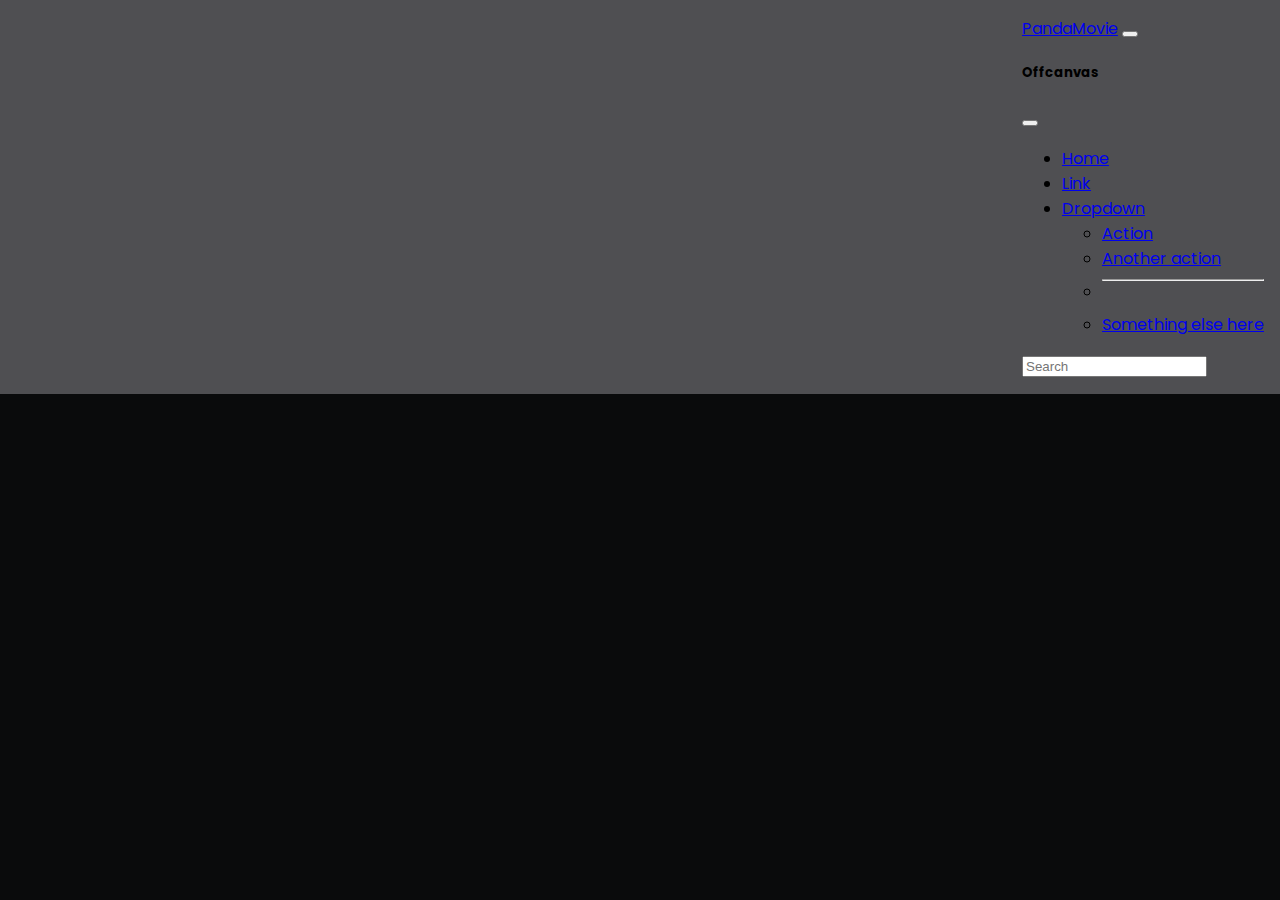
<file: index.html>
<!DOCTYPE html>
<html lang="en">
<head>
    <meta charset="UTF-8">
    <meta http-equiv="X-UA-Compatible" content="IE=edge">
    <meta name="viewport" content="width=device-width, initial-scale=1.0">
    <link href="https://cdn.jsdelivr.net/npm/bootstrap@5.0.1/dist/css/bootstrap.min.css" rel="stylesheet" integrity="sha384-+0n0xVW2eSR5OomGNYDnhzAbDsOXxcvSN1TPprVMTNDbiYZCxYbOOl7+AMvyTG2x" crossorigin="anonymous">
    <link rel="stylesheet" href="style.css"/>
    <title>Movie APP</title>
</head>
<body>
  <header>
    <nav class="navbar navbar-light bg-light fixed-top">
        <div class="container-fluid">
          <a class="navbar-brand" href="http://hellommt1.000webhostapp.com/">PandaMovie</a>
          <button class="navbar-toggler" type="button" data-bs-toggle="offcanvas" data-bs-target="#offcanvasNavbar" aria-controls="offcanvasNavbar">
            <span class="navbar-toggler-icon"></span>
          </button>
          <div class="offcanvas offcanvas-end" tabindex="-1" id="offcanvasNavbar" aria-labelledby="offcanvasNavbarLabel">
            <div class="offcanvas-header">
              <h5 class="offcanvas-title" id="offcanvasNavbarLabel">Offcanvas</h5>
              <button type="button" class="btn-close text-reset" data-bs-dismiss="offcanvas" aria-label="Close"></button>
            </div>
            <div class="offcanvas-body">
              <ul class="navbar-nav justify-content-end flex-grow-1 pe-3">
                <li class="nav-item">
                  <a class="nav-link active" aria-current="page" href="#">Home</a>
                </li>
                <li class="nav-item">
                  <a class="nav-link" href="#">Link</a>
                </li>
                <li class="nav-item dropdown">
                  <a class="nav-link dropdown-toggle" href="#" id="offcanvasNavbarDropdown" role="button" data-bs-toggle="dropdown" aria-expanded="false">
                    Dropdown
                  </a>
                  <ul class="dropdown-menu" aria-labelledby="offcanvasNavbarDropdown">
                    <li><a class="dropdown-item" href="#">Action</a></li>
                    <li><a class="dropdown-item" href="#">Another action</a></li>
                    <li>
                      <hr class="dropdown-divider">
                    </li>
                    <li><a class="dropdown-item" href="#">Something else here</a></li>
                  </ul>
                </li>
              </ul>
              <form id="form">
                <input type="text" placeholder="Search" id="search">
            </form>
            </div>
          </div>
        </div>
      </nav>
      
  </header>  
   <main id="main">
    
      
  </main>
  <script src="https://cdn.jsdelivr.net/npm/bootstrap@5.0.1/dist/js/bootstrap.bundle.min.js" integrity="sha384-gtEjrD/SeCtmISkJkNUaaKMoLD0//ElJ19smozuHV6z3Iehds+3Ulb9Bn9Plx0x4" crossorigin="anonymous"></script>
  <!-- <script src="script.js"></script> -->
  <script>
    const API_KEY = 'api_key=f7451ad9ae8d9dc3e77e9109feaa1194';
const BASE_URL = 'https://api.themoviedb.org/3';
const API_URL = BASE_URL+'/discover/movie?sort_by=popularity.desc&'+API_KEY;
const IMG_URL = 'https://image.tmdb.org/t/p/w500';
const searchURL = BASE_URL + '/search/movie?'+API_KEY;

const main = document.getElementById('main');
const form =  document.getElementById('form');
const search = document.getElementById('search');

getMovies(API_URL);

function getMovies(url) {

    fetch(url).then(res => res.json()).then(data => {
        showMovies(data.results);
       console.log(data.results);
    })

}


function showMovies(data) {
  main.innerHTML = '';

  data.forEach(movie => {
      const {title, poster_path, vote_average, overview} = movie;
      const movieEl2 = document.createElement('div');
      const movieEl = document.createElement('div');
      movieEl.classList.add('movie');
      movieEl.innerHTML = `
      <img src="${poster_path? IMG_URL+poster_path: "http://via.placeholder.com/1080x1580" }" alt="${title}">
      
      <div class="overview">
          <h3>Overview</h3>
          ${overview}
          
      </div>
      `
      const movieEl1 = document.createElement('div');
      movieEl1.innerHTML = `
      <div class="movie-info">
          <p>${title}</p>
          
      </div>
      `
      movieEl2.appendChild(movieEl); 
      movieEl2.appendChild(movieEl1); 
      main.appendChild(movieEl2); 
    })
}

function getColor(vote){
    if(vote>=8){
        return "green"
    }
    else if(vote>=5){
        return "orange"
    }
    else{
        return "red"
    }
}

form.addEventListener('submit', (e) => {
    e.preventDefault();

    const searchTerm = search.value;
    if(searchTerm) {
        getMovies(searchURL+'&query='+searchTerm)
    }else{
        getMovies(API_URL);
    }

})
  </script>
</body>
</html>
</file>
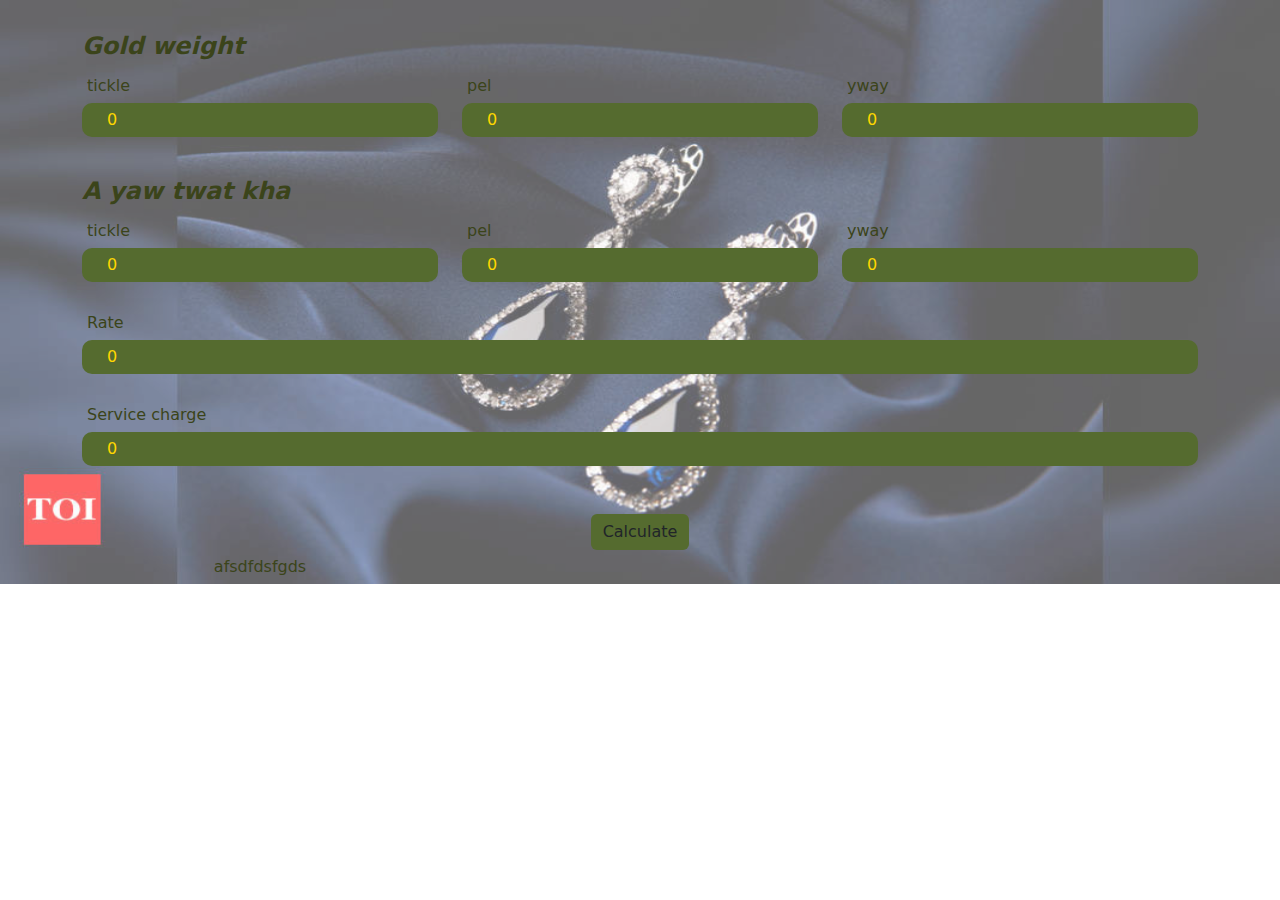
<file: goldcalc/index.html>
<!DOCTYPE html>
<html lang="en">
<head>
    <meta charset="UTF-8">
    <meta http-equiv="X-UA-Compatible" content="IE=edge">
    <meta name="viewport" content="width=device-width, initial-scale=1.0">
    <title>Document</title>
    <link rel="stylesheet"
href="https://cdn.jsdelivr.net/npm/bootstrap@5.1.3/dist/css/bootstrap.min.css"
>
<link rel="stylesheet"
href="https://use.fontawesome.com/releases/v5.15.1/css/all.css">
    <style>
        *{
            margin: 0;
            padding: 0;
            box-sizing: border-box;
        }
        body{
            /* background-color: rgb(0,0,0);
            background-image:url("goldpc.jpg");
            background-repeat: no-repeat;
  background-attachment: fixed;
            background-position: center; */
            overflow: scroll;
  position: relative;
  color: rgb(59, 68, 26);
            
        }
        .bg {
  opacity: 0.6;
  position: absolute;
  left: 0;
  top: 0;
  width: 100%;
  height: 100%;
  
}

.demo-content {
  position: relative;
}
.form-control{
    border-radius: 10px;background-color:darkolivegreen;border:0px solid blue;outline: none;padding:5px 25px;color:gold;font-size:16px;
    height: 2rem;
}
.form-control:focus {
    border-radius: 10px;
    /* border:1px solid blue; */
    background-color: gray;
  box-shadow: 0 0 0 0 #131720 inset, 0 0 8px #131720;
  outline: 0 none;
  color:gold;
    
  }
  .btncolor{
    background-color: darkolivegreen;
    color: whgoldite;
    border:0px;
}
.p p{
  margin:5px;padding:0;
}
    </style>
</head>
<body>
    <img
    class="bg"
    src="82467275.jpg"
    alt=""
  >
  <div class="demo-content container"style="display:flex;justify-content:center;">
      <div class="row mt-3 p">
        <h4 class="mt-3"><i><b>Gold weight</b></i></h4>
          <div class="col-6 col-md-4 mb-3 mb-md-4">
              <p >tickle</p>
            <input id="tickle" value=0 class=" form-control form-control-sm">
          </div>
          <div class="col-6 col-md-4 mb-3 mb-md-4">
              <p>pel</p>
            <input id="pel" value=0 class=" form-control form-control-sm">
          </div>
          <div class="col-6 col-md-4 mb-3 mb-md-4">
              <p>yway</p>
            <input id="yway" value=0 class=" form-control form-control-sm">
          </div>
<h4 class="mt-3"><b><i>A yaw twat kha</i></b></h4>
          <div class="col-6 col-md-4 mb-3 mb-md-4">
            <p >tickle</p>
          <input id="atickle" value=0 class=" form-control form-control-sm">
        </div>
        <div class="col-6 col-md-4 mb-3 mb-md-4">
            <p>pel</p>
          <input id="apel" value=0 class=" form-control form-control-sm">
        </div>
        <div class="col-6 col-md-4 mb-3 mb-md-4">
            <p>yway</p>
          <input id="ayway" value=0 class=" form-control form-control-sm">
        </div>

          <div class="col-12 mb-3 mb-md-4">
            <p>Rate</p>
          <input id="rate" value=0 class=" form-control form-control-sm">
        </div>
        <div class="col-12 ">
          <p>Service charge</p>
        <input id="service" value=0 class=" form-control form-control-sm">
      </div>
          <div class="col-12 col-md-12 text-center mt-5">
            <button class="btn btncolor" onclick="calculate()">Calculate</button>
          </div>
          <div class="col-12 col-md-4">
            
              <p id="answer" class="text-center">afsdfdsfgds</p>
           </div>
      </div>


  </div>

  <script>
    function calculate()
    {
      var gt, gp,gy,at,ap,ay,r,s,t1,riny,total;
      gt = parseInt(document.getElementById("tickle").value);
      gp = parseInt(document.getElementById("pel").value);
      gy = parseInt(document.getElementById("yway").value);
      at = parseInt(document.getElementById("atickle").value);
      ap = parseInt(document.getElementById("apel").value);
      ay = parseInt(document.getElementById("ayway").value);
      r = parseInt(document.getElementById("rate").value);
      s = parseInt(document.getElementById("service").value);
      t1 = gt*128 + gp*8 + gy + at*128 + ap*8 +ay;
      riny=r/128;
      total=t1*riny + s
      document.getElementById("answer").innerHTML = total;
      
    }
    </script>
    <script
src="https://cdn.jsdelivr.net/npm/bootstrap@5.1.3/dist/js/bootstrap.bundle.min
.js"></script>
</body>
</html>
</file>
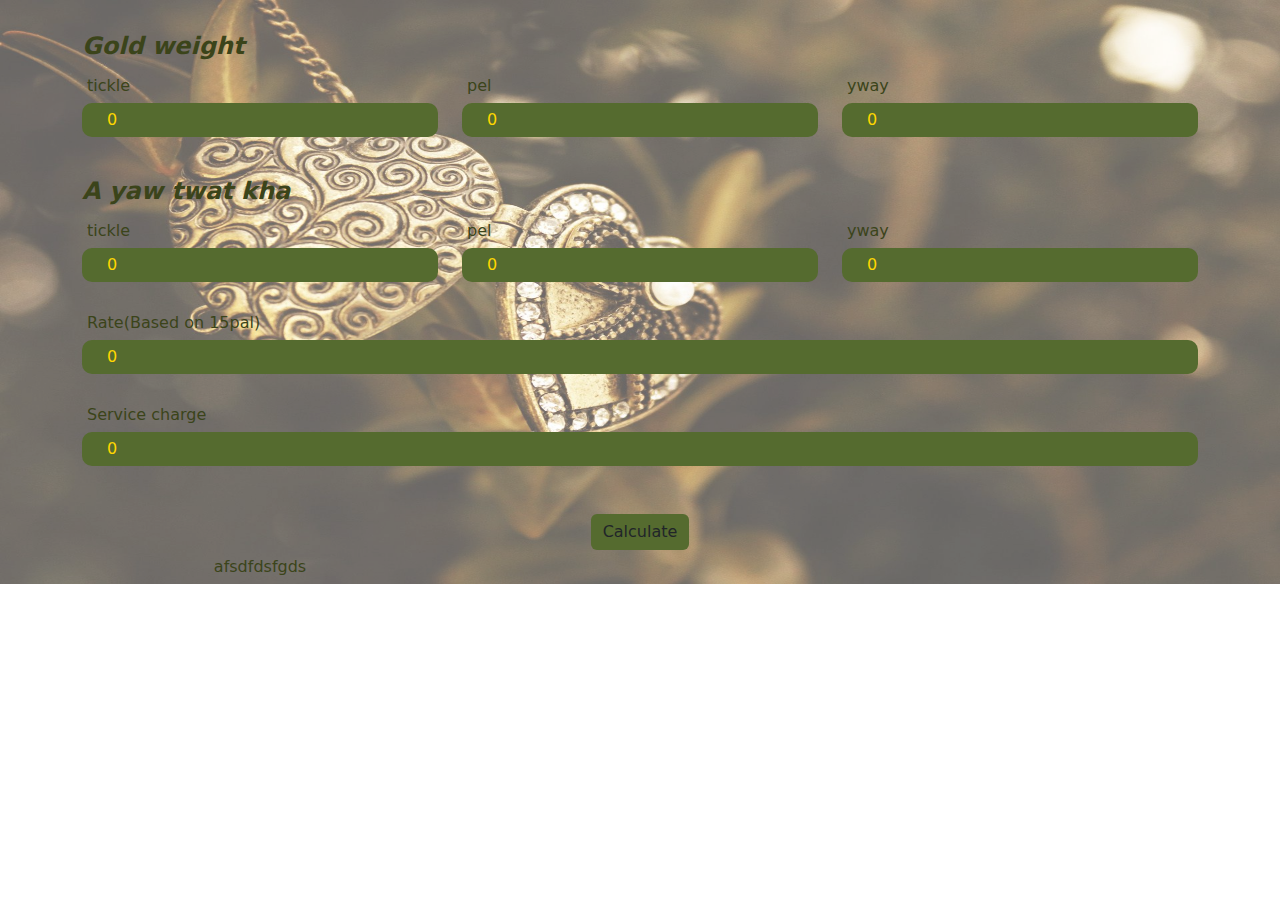
<file: goldcalc.html>
<!DOCTYPE html>
<html lang="en">
<head>
    <meta charset="UTF-8">
    <meta http-equiv="X-UA-Compatible" content="IE=edge">
    <meta name="viewport" content="width=device-width, initial-scale=1.0">
    <title>Document</title>
    <link rel="stylesheet"
href="https://cdn.jsdelivr.net/npm/bootstrap@5.1.3/dist/css/bootstrap.min.css"
>
<link rel="stylesheet"
href="https://use.fontawesome.com/releases/v5.15.1/css/all.css">
    <style>
        *{
            margin: 0;
            padding: 0;
            box-sizing: border-box;
        }
        body{
            /* background-color: rgb(0,0,0);
            background-image:url("goldpc.jpg");
            background-repeat: no-repeat;
  background-attachment: fixed;
            background-position: center; */
            overflow: scroll;
  position: relative;
  color: rgb(59, 68, 26);
            
        }
        .bg {
  opacity: 0.6;
  position: absolute;
  left: 0;
  top: 0;
  width: 100%;
  height: 100%;
  
}

.demo-content {
  position: relative;
}
.form-control{
    border-radius: 10px;background-color:darkolivegreen;border:0px solid blue;outline: none;padding:5px 25px;color:gold;font-size:16px;
    height: 2rem;
}
.form-control:focus {
    border-radius: 10px;
    /* border:1px solid blue; */
    background-color: gray;
  box-shadow: 0 0 0 0 #131720 inset, 0 0 8px #131720;
  outline: 0 none;
  color:gold;
    
  }
  .btncolor{
    background-color: darkolivegreen;
    color: whgoldite;
    border:0px;
}
.p p{
  margin:5px;padding:0;
}
    </style>
</head>
<body>
    <img
    class="bg"
    src="assets/images/gallary/goldpc.jpg"
    alt=""
  >
  <div class="demo-content container"style="display:flex;justify-content:center;">
      <div class="row mt-3 p">
        <h4 class="mt-3"><i><b>Gold weight</b></i></h4>
          <div class="col-6 col-md-4 mb-3 mb-md-4">
              <p >tickle</p>
            <input id="tickle" value=0 class=" form-control form-control-sm">
          </div>
          <div class="col-6 col-md-4 mb-3 mb-md-4">
              <p>pel</p>
            <input id="pel" value=0 class=" form-control form-control-sm">
          </div>
          <div class="col-6 col-md-4 mb-3 mb-md-4">
              <p>yway</p>
            <input id="yway" value=0 class=" form-control form-control-sm">
          </div>
<h4 class="mt-3"><b><i>A yaw twat kha</i></b></h4>
          <div class="col-6 col-md-4 mb-3 mb-md-4">
            <p >tickle</p>
          <input id="atickle" value=0 class=" form-control form-control-sm">
        </div>
        <div class="col-6 col-md-4 mb-3 mb-md-4">
            <p>pel</p>
          <input id="apel" value=0 class=" form-control form-control-sm">
        </div>
        <div class="col-6 col-md-4 mb-3 mb-md-4">
            <p>yway</p>
          <input id="ayway" value=0 class=" form-control form-control-sm">
        </div>

          <div class="col-12 mb-3 mb-md-4">
            <p>Rate(Based on 15pal)</p>
          <input id="rate" value=0 class=" form-control form-control-sm">
        </div>
        <div class="col-12 ">
          <p>Service charge</p>
        <input id="service" value=0 class=" form-control form-control-sm">
      </div>
          <div class="col-12 col-md-12 text-center mt-5">
            <button class="btn btncolor" onclick="calculate()">Calculate</button>
          </div>
          <div class="col-12 col-md-4">
            
              <p id="answer" class="text-center">afsdfdsfgds</p>
           </div>
      </div>


  </div>

  <script>
    function calculate()
    {
      var gt, gp,gy,at,ap,ay,r,s,t1,riny,total;
      gt = parseInt(document.getElementById("tickle").value);
      gp = parseInt(document.getElementById("pel").value);
      gy = parseInt(document.getElementById("yway").value);
      at = parseInt(document.getElementById("atickle").value);
      ap = parseInt(document.getElementById("apel").value);
      ay = parseInt(document.getElementById("ayway").value);
      r = parseInt(document.getElementById("rate").value);
      s = parseInt(document.getElementById("service").value);
      t1 = gt*128 + gp*8 + gy + at + ap +ay;
      riny=r/128;
      total=t1*riny + s
      document.getElementById("answer").value = gt;
    }
    </script>
    <script
src="https://cdn.jsdelivr.net/npm/bootstrap@5.1.3/dist/js/bootstrap.bundle.min
.js"></script>
</body>
</html>
</file>
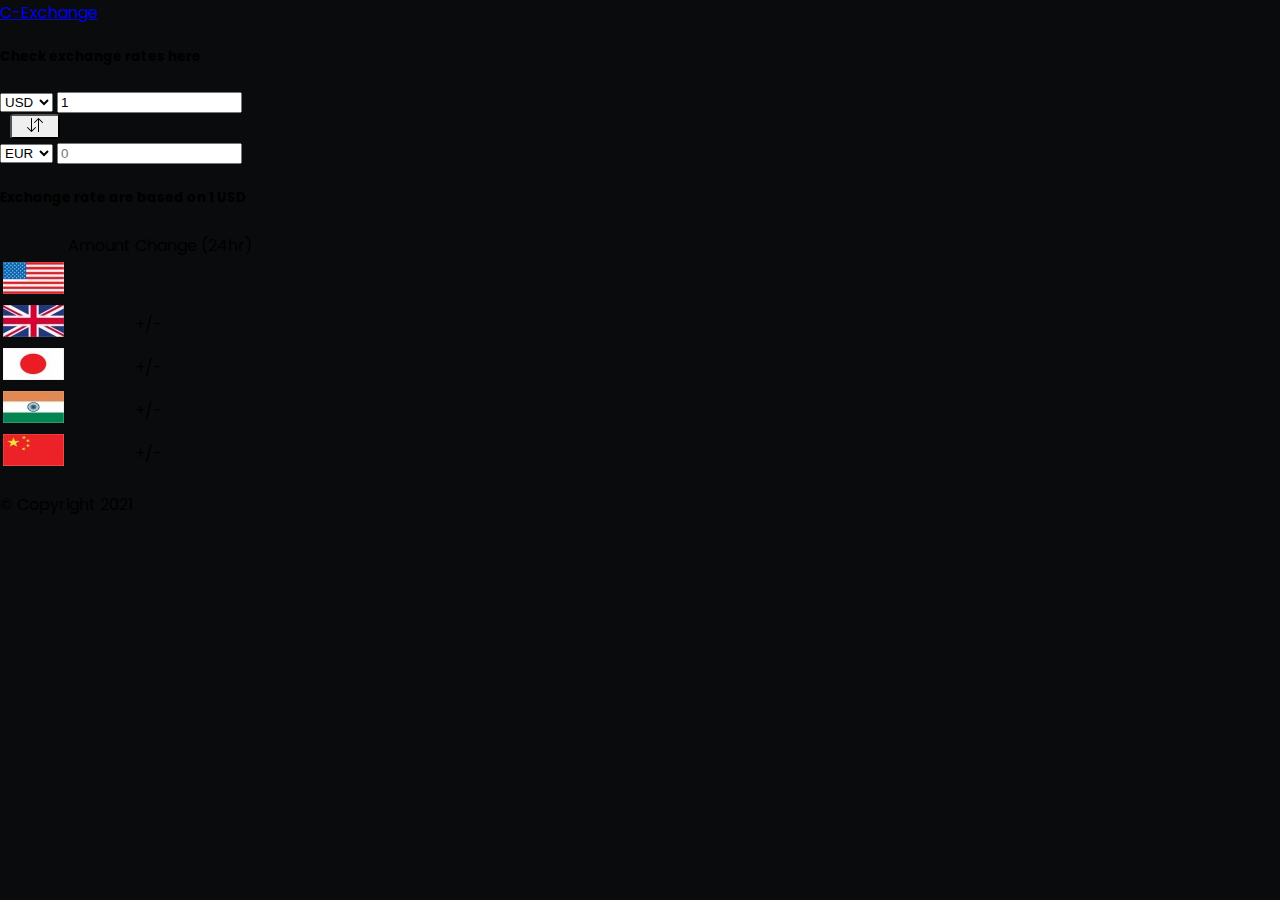
<file: indexx.html>
<!doctype html>
<html lang="en">
  <head>
   
    <meta charset="utf-8">
    <meta name="viewport" content="width=device-width, initial-scale=1">

    <link href="https://cdn.jsdelivr.net/npm/bootstrap@5.0.1/dist/css/bootstrap.min.css" rel="stylesheet" integrity="sha384-+0n0xVW2eSR5OomGNYDnhzAbDsOXxcvSN1TPprVMTNDbiYZCxYbOOl7+AMvyTG2x" crossorigin="anonymous">
    <link rel="stylesheet" href="style.css" />
    <title>C-Exchange</title>
  </head>
  <body>
    
    <nav id="navbar-example2" class="navbar navbar-custom navbar-light px-3" >
      <a class="navbar-brand" href="#">C-Exchange</a>
      
    </nav>

    <div class="col-1 d-none d-lg-inline"></div>
    <div class="container">
      
        <div class="row">
        <div class="col-sm-12 col-lg-12" style=" margin-top:20px;">
          
            <div class="card border-primary mb-3 border-0 shadow-lg text-center text-success">
                
                <div class="card-body text-primary">
                  <h5 class="text-center text-dark">Check exchange rates here</h5>
                  <div class="currency">
                    <select id="currency-one">
                      <option value="AED">AED</option>
                      <option value="ARS">ARS</option>
                      <option value="AUD">AUD</option>
                      <option value="BGN">BGN</option>
                      <option value="BRL">BRL</option>
                      <option value="BSD">BSD</option>
                      <option value="CAD">CAD</option>
                      <option value="CHF">CHF</option>
                      <option value="CLP">CLP</option>
                      <option value="CNY">CNY</option>
                      <option value="COP">COP</option>
                      <option value="CZK">CZK</option>
                      <option value="DKK">DKK</option>
                      <option value="DOP">DOP</option>
                      <option value="EGP">EGP</option>
                      <option value="EUR">EUR</option>
                      <option value="FJD">FJD</option>
                      <option value="GBP">GBP</option>
                      <option value="GTQ">GTQ</option>
                      <option value="HKD">HKD</option>
                      <option value="HRK">HRK</option>
                      <option value="HUF">HUF</option>
                      <option value="IDR">IDR</option>
                      <option value="ILS">ILS</option>
                      <option value="INR">INR</option>
                      <option value="ISK">ISK</option>
                      <option value="JPY">JPY</option>
                      <option value="KRW">KRW</option>
                      <option value="KZT">KZT</option>
                      <option value="MXN">MXN</option>
                      <option value="MYR">MYR</option>
                      <option value="NOK">NOK</option>
                      <option value="NZD">NZD</option>
                      <option value="PAB">PAB</option>
                      <option value="PEN">PEN</option>
                      <option value="PHP">PHP</option>
                      <option value="PKR">PKR</option>
                      <option value="PLN">PLN</option>
                      <option value="PYG">PYG</option>
                      <option value="RON">RON</option>
                      <option value="RUB">RUB</option>
                      <option value="SAR">SAR</option>
                      <option value="SEK">SEK</option>
                      <option value="SGD">SGD</option>
                      <option value="THB">THB</option>
                      <option value="TRY">TRY</option>
                      <option value="TWD">TWD</option>
                      <option value="UAH">UAH</option>
                      <option value="USD" selected>USD</option>
                      <option value="UYU">UYU</option>
                      <option value="VND">VND</option>
                      <option value="ZAR">ZAR</option>
                    </select>
                    <input type="number" id="amount-one" placeholder="0" value="1" />
                  </div>
            
                  <div class="swap-rate-container">
                   
                     <Button id="swap" style="margin-left: 10px;border-radius: 10%;padding-left: 15px;padding-right: 15px;"><i class="bi bi-arrow-down-up" id="swap"></i>
                      <svg xmlns="http://www.w3.org/2000/svg" width="16" height="16" fill="currentColor" class="bi bi-arrow-down-up" viewBox="0 0 16 16">
                        <path fill-rule="evenodd" d="M11.5 15a.5.5 0 0 0 .5-.5V2.707l3.146 3.147a.5.5 0 0 0 .708-.708l-4-4a.5.5 0 0 0-.708 0l-4 4a.5.5 0 1 0 .708.708L11 2.707V14.5a.5.5 0 0 0 .5.5zm-7-14a.5.5 0 0 1 .5.5v11.793l3.146-3.147a.5.5 0 0 1 .708.708l-4 4a.5.5 0 0 1-.708 0l-4-4a.5.5 0 0 1 .708-.708L4 13.293V1.5a.5.5 0 0 1 .5-.5z"/>
                      </svg></Button> 
                    <div class="rate" id="rate"></div>
                  </div>
            
                  <div class="currency">
                    <select id="currency-two">
                      <option value="AED">AED</option>
                      <option value="ARS">ARS</option>
                      <option value="AUD">AUD</option>
                      <option value="BGN">BGN</option>
                      <option value="BRL">BRL</option>
                      <option value="BSD">BSD</option>
                      <option value="CAD">CAD</option>
                      <option value="CHF">CHF</option>
                      <option value="CLP">CLP</option>
                      <option value="CNY">CNY</option>
                      <option value="COP">COP</option>
                      <option value="CZK">CZK</option>
                      <option value="DKK">DKK</option>
                      <option value="DOP">DOP</option>
                      <option value="EGP">EGP</option>
                      <option value="EUR" selected>EUR</option>
                      <option value="FJD">FJD</option>
                      <option value="GBP">GBP</option>
                      <option value="GTQ">GTQ</option>
                      <option value="HKD">HKD</option>
                      <option value="HRK">HRK</option>
                      <option value="HUF">HUF</option>
                      <option value="IDR">IDR</option>
                      <option value="ILS">ILS</option>
                      <option value="INR">INR</option>
                      <option value="ISK">ISK</option>
                      <option value="JPY">JPY</option>
                      <option value="KRW">KRW</option>
                      <option value="KZT">KZT</option>
                      <option value="MXN">MXN</option>
                      <option value="MYR">MYR</option>
                      <option value="NOK">NOK</option>
                      <option value="NZD">NZD</option>
                      <option value="PAB">PAB</option>
                      <option value="PEN">PEN</option>
                      <option value="PHP">PHP</option>
                      <option value="PKR">PKR</option>
                      <option value="PLN">PLN</option>
                      <option value="PYG">PYG</option>
                      <option value="RON">RON</option>
                      <option value="RUB">RUB</option>
                      <option value="SAR">SAR</option>
                      <option value="SEK">SEK</option>
                      <option value="SGD">SGD</option>
                      <option value="THB">THB</option>
                      <option value="TRY">TRY</option>
                      <option value="TWD">TWD</option>
                      <option value="UAH">UAH</option>
                      <option value="USD">USD</option>
                      <option value="UYU">UYU</option>
                      <option value="VND">VND</option>
                      <option value="ZAR">ZAR</option>
                    </select>
                    <input type="number" id="amount-two" placeholder="0" />
                </div>
                
                </div>
            </div>
            <div class="col-sm-12 col-lg-12">
              
                      <h5 class="text-center">Exchange rate are based on 1 USD</h5>
                      <table class="table text-center">
                        <caption class="text-end" id="caption"></caption>
                        <thead>
                          <tr>
                            <th scope="row"></th>
                            <td>Amount</td>
                            <td>Change (24hr)</td>
                           
                          </tr>
                        </thead>
                        <thead class="table-primary">
                          <tr>
                            <th scope="row"><img src="assets/images/gallary/usflag.jpg"/></th>
                            <td id="us"></td>
                            <td></td>
                           
                          </tr>
                        </thead>
                        <tbody>
                          
                          <tr>
                            <th scope="row"><img src="assets/images/gallary/ukflag.jpg"/></th>
                            <td id="uk"></td>
                            <td>+/-</td>
                           
                          </tr>
                          <tr>
                            <th scope="row"><img src="assets/images/gallary/jpflag.jpg"/></th>
                            <td id="jp"></td>
                            <td>+/-</td>
                          </tr>
                          <tr>
                            <th scope="row"><img src="assets/images/gallary/inflag.jpg"/></th>
                            <td id="inr"></td>
                            <td>+/-</td>
                          </tr>
                          <tr>
                            <th scope="row"><img src="assets/images/gallary/cnflag.jpg"/></th>
                            <td id="cn"></td>
                            <td>+/-</td>
                          </tr>
                        </tbody>
                      </table>
                      <div><p id="demo"></p></div>
                  
        </div>
       
        </div>
        <footer class="text-center mt-5 py-4 text-muted">
          &copy; Copyright 2021
          </footer>
    </div>
    <script src="https://cdn.jsdelivr.net/npm/bootstrap@5.0.1/dist/js/bootstrap.bundle.min.js" integrity="sha384-gtEjrD/SeCtmISkJkNUaaKMoLD0//ElJ19smozuHV6z3Iehds+3Ulb9Bn9Plx0x4" crossorigin="anonymous"></script>

    <script src="script.js"></script>
  </body>
</html>
</file>
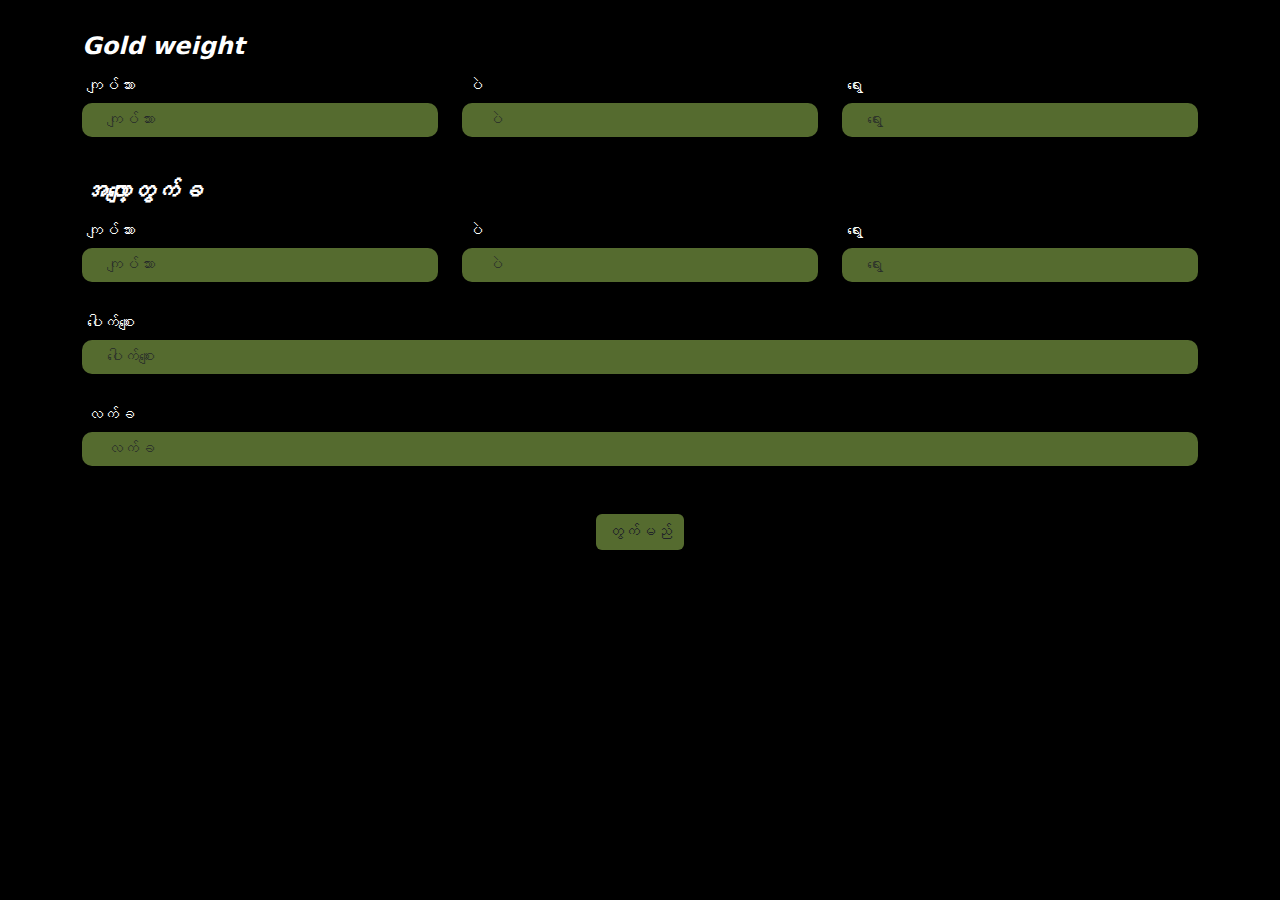
<file: goldcalc/indexx.html>
<!DOCTYPE html>
<html lang="en">
<head>
    <meta charset="UTF-8">
    <meta http-equiv="X-UA-Compatible" content="IE=edge">
    <meta name="viewport" content="width=device-width, initial-scale=1.0">
    <title>Document</title>
    <link rel="stylesheet"
href="https://cdn.jsdelivr.net/npm/bootstrap@5.1.3/dist/css/bootstrap.min.css"
>
<link rel="stylesheet"
href="https://use.fontawesome.com/releases/v5.15.1/css/all.css">
    <style>
        *{
            margin: 0;
            padding: 0;
            box-sizing: border-box;
        }
        body{
             background-color: rgb(0,0,0);
            
  
  color: white;
            
        }


.form-control{
    border-radius: 10px;background-color:darkolivegreen;border:0px solid blue;outline: none;padding:5px 25px;color:gold;font-size:16px;
    height: 2rem;
}
.form-control:focus {
    border-radius: 10px;
    /* border:1px solid blue; */
    background-color: gray;
  box-shadow: 0 0 0 0 #131720 inset, 0 0 8px #131720;
  outline: 0 none;
  color:gold;
    
  }
  .btncolor{
    background-color: darkolivegreen;
    color: whgoldite;
    border:0px;
}
.p p{
  margin:5px;padding:0;
}
    </style>
</head>
<body>
    
  <div class=" container"style="display:flex;justify-content:center;">
      <div class="row mt-3 p">
        <h4 class="mt-3"><i><b>Gold weight</b></i></h4>
          <div class="col-6 col-md-4 mb-3 mb-md-4">
              <p >ကျပ်သား</p>
            <input type="number" id="tickle" placeholder=ကျပ်သား class=" form-control form-control-sm">
          </div>
          <div class="col-6 col-md-4 mb-3 mb-md-4">
              <p>ပဲ</p>
            <input type="number" id="pel" placeholder=ပဲ class=" form-control form-control-sm">
          </div>
          <div class="col-6 col-md-4 mb-3 mb-md-4">
              <p>ရွေး</p>
            <input type="text" id="yway" placeholder=ရွေး class=" form-control form-control-sm">
          </div>
<h4 class="mt-3"><b><i>အလျော့တွက်ခ</i></b></h4>
          <div class="col-6 col-md-4 mb-3 mb-md-4">
            <p >ကျပ်သား</p>
          <input type="number" id="atickle" placeholder=ကျပ်သား class=" form-control form-control-sm">
        </div>
        <div class="col-6 col-md-4 mb-3 mb-md-4">
            <p>ပဲ</p>
          <input type="number" id="apel" placeholder=ပဲ class=" form-control form-control-sm">
        </div>
        <div class="col-6 col-md-4 mb-3 mb-md-4">
            <p>ရွေး</p>
          <input type="text" id="ayway" placeholder=ရွေး class=" form-control form-control-sm">
        </div>

          <div class="col-12 mb-3 mb-md-4">
            <p>ပေါက်စျေး</p>
          <input type="number" id="rate" placeholder=ပေါက်စျေး class=" form-control form-control-sm" required>
        </div>
        <div class="col-12 ">
          <p>လက်ခ</p>
        <input type="number" id="service" placeholder=လက်ခ class=" form-control form-control-sm">
      </div>
          <div class="col-12 col-md-12 text-center mt-5">
            <button class="btn btncolor" onclick="calculate()">တွက်မည်</button>
          </div>
          <div class="col-12 col-md-4">
            
              <h4 id="answer" class="text-center bg-dark mt-3" ></h4>
           </div>
      </div>


  </div>

  <script>
    function calculate()
    {
      var gt, gp,gy,at,ap,ay,r,s,t1,riny,total;
      gt = parseInt(document.getElementById("tickle").value) || 0 ;
      gp = parseInt(document.getElementById("pel").value) || 0 ;
      gy = parseFloat(document.getElementById("yway").value) || 0 ;
      at = parseInt(document.getElementById("atickle").value) || 0 ;
      ap = parseInt(document.getElementById("apel").value) || 0 ;
      ay = parseInt(document.getElementById("ayway").value) || 0 ;
      r = parseInt(document.getElementById("rate").value) || 0;
      s = parseInt(document.getElementById("service").value) || 0 ;
      t1 = gt*128 + gp*8 + gy + at*128 + ap*8 +ay;
      riny=r/128;
      total=t1*riny + s
      document.getElementById("answer").innerHTML = total;
      
    }
    </script>
    <script
src="https://cdn.jsdelivr.net/npm/bootstrap@5.1.3/dist/js/bootstrap.bundle.min
.js"></script>
</body>
</html>
</file>
<file: style.css>
@import url("https://fonts.googleapis.com/css2?family=Poppins:wght@200&display=swap");
*{
    box-sizing: border-box;
}

:root{
    --primary-color:#0a0b0c;
    --secondary-color: #4f4f52;
}

body{
    background-color: var(--primary-color);
    font-family: 'Poppins', sans-serif;
    margin: 0;
}
header{
    padding:1rem;
    display:flex;
    justify-content: flex-end;
    background-color: var(--secondary-color);
}

.search{
    background-color: transparent;
    border: 2px solid var(--primary-color);
    padding:0.5rem 1rem;
    border-radius: 50px;
    font-size: 1rem;
    color:#fff;
    font-family: inherit;
}

.search:focus{
    outline:0;
    background-color: var(--primary-color);
}

.search::placeholder{
    color: #7378c5;
}

main{
    display:flex;
    flex-wrap: wrap;
    justify-content: center;
}

.movie {
    width: 180px;
    margin: 0.5rem;
    margin-top: 1rem;
    margin-bottom: 0%;
    border-radius: 5px;
    box-shadow: 0.2px 4px 5px rgba(0,0,0,0.1);
    background-color: var(--secondary-color);
    position:relative;
    overflow: hidden;
    /* border-style: solid;
    border-color: #4f4f52;
    border-width: 3px; */
    /* height: 330px; */
}


.movie img{
    width:100%;
   
}

.movie-info{
    color:#eee;
    display: flex;
    align-items: center;
    justify-content: space-between;
    padding: 0.3rem 1rem 1rem;
    letter-spacing: 0.3px;
    line-height: 20px;
    width: 180px;
    font-size:  14px;
}

.movie-info h3{
    margin-top: 0;
}

.movie-info span{
    background-color: var(--primary-color);
    padding: 0.25rem 0.5rem;
    border-radius: 3px;
    font-weight: bold;
}

.movie-info span.green{
    color:lightgreen;
}

.movie-info span.orange{
    color:orange;
}

.movie-info span.red{
    color:red;
}

.overview{
    position:absolute;
    left:0;
    right:0;
    bottom:0;
    background-color: rgb(115, 113, 136);
    padding: 1rem;
    max-height: 100%;
    transform:translateY(101%);
    transition:transform 0.2s ease-in;
    color: azure ;
}

.movie:hover .overview{
    transform:translateY(0)
}
</file>
